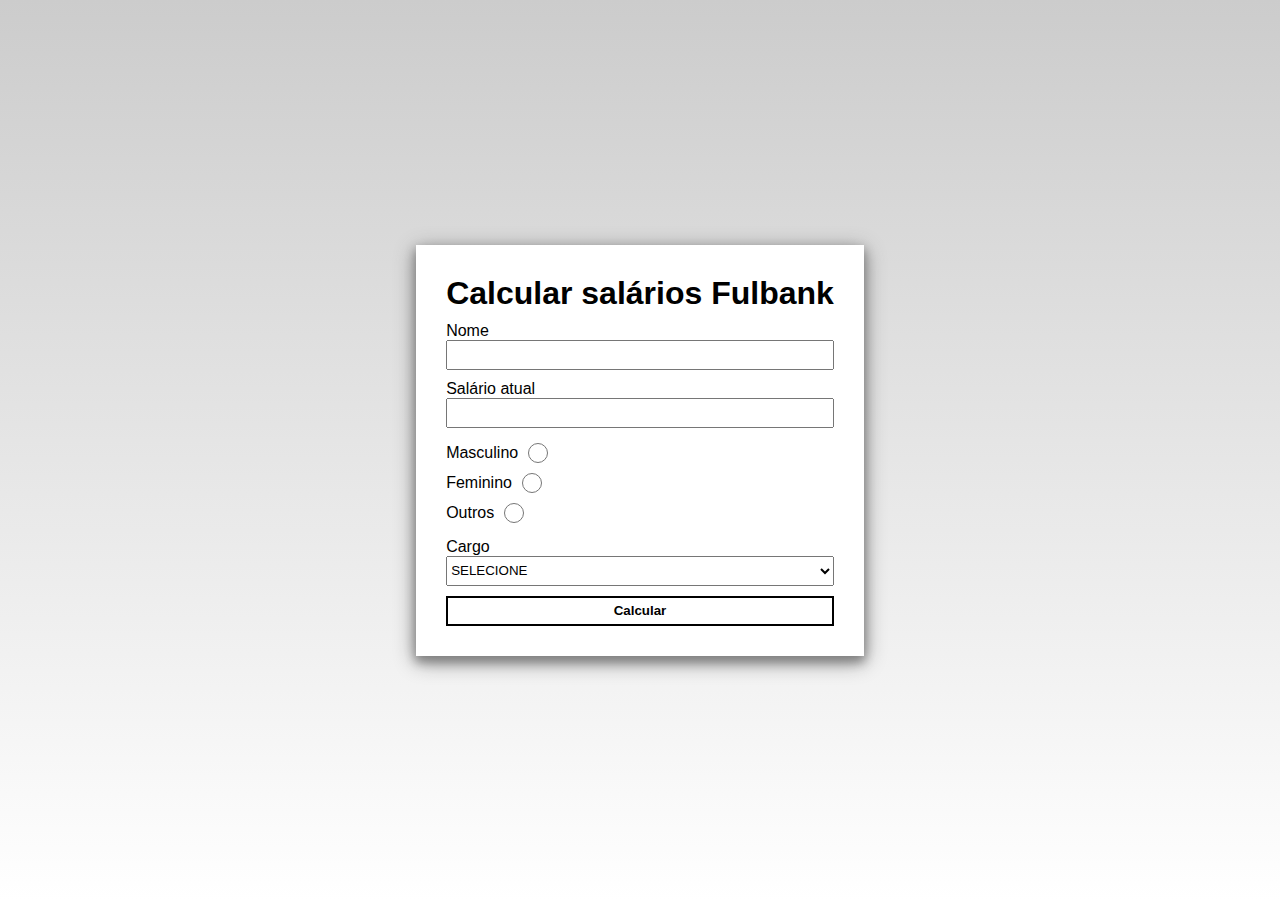
<file: Fulbank/index.html>
<!DOCTYPE html>
<html lang="en">

<head>
    <meta charset="UTF-8">
    <meta http-equiv="X-UA-Compatible" content="IE=edge">
    <meta name="viewport" content="width=device-width, initial-scale=1.0">
    <link rel="stylesheet" href="styles.css">
    <title>Document</title>
</head>

<body>
    <form method="POST" action="./calcular.php">
        <h1>Calcular salários Fulbank</h1>
        <label for="nome">Nome</label>
        <input id="nome" name="nome" required />

        <label for="salarioAtual">Salário atual</label>
        <input id="salarioAtual" name="salarioAtual" required/>

        <div class="input-radio">
            <label for="genero">Masculino</label>
            <input id="masculino" type="radio" name="genero" value="m" required/>
        </div>
        <div class="input-radio">
            <label for="genero">Feminino</label>
            <input id="feminino" type="radio" name="genero" value="f" required/>
        </div>
        <div class="input-radio" style="margin-bottom: 10px;">
            <label for="genero">Outros</label>
            <input id="outros" type="radio" name="genero" value="o" required/>
        </div>

        <label for="cargo">Cargo</label>
        <select name="cargo" id="cargo">
            <option value="">SELECIONE</option>
            <option>Gerente de Projetos</option>
            <option>Gerente de Produto</option>
            <option>Desenvolvedor Back-End</option>
            <option>Desenvolvedor Front-End</option>
            <option>DevOps</option>
            <option>Designer UX/UI</option>
            <option>QA</option>
            <option>Engenheiro de Software</option>
            <option>Arquitetos</option>
            <option>DBA</option>
            <option>Analista de Sistemas</option>



        </select>



        <button>Calcular</button>
    </form>
</body>

</html>
</file>
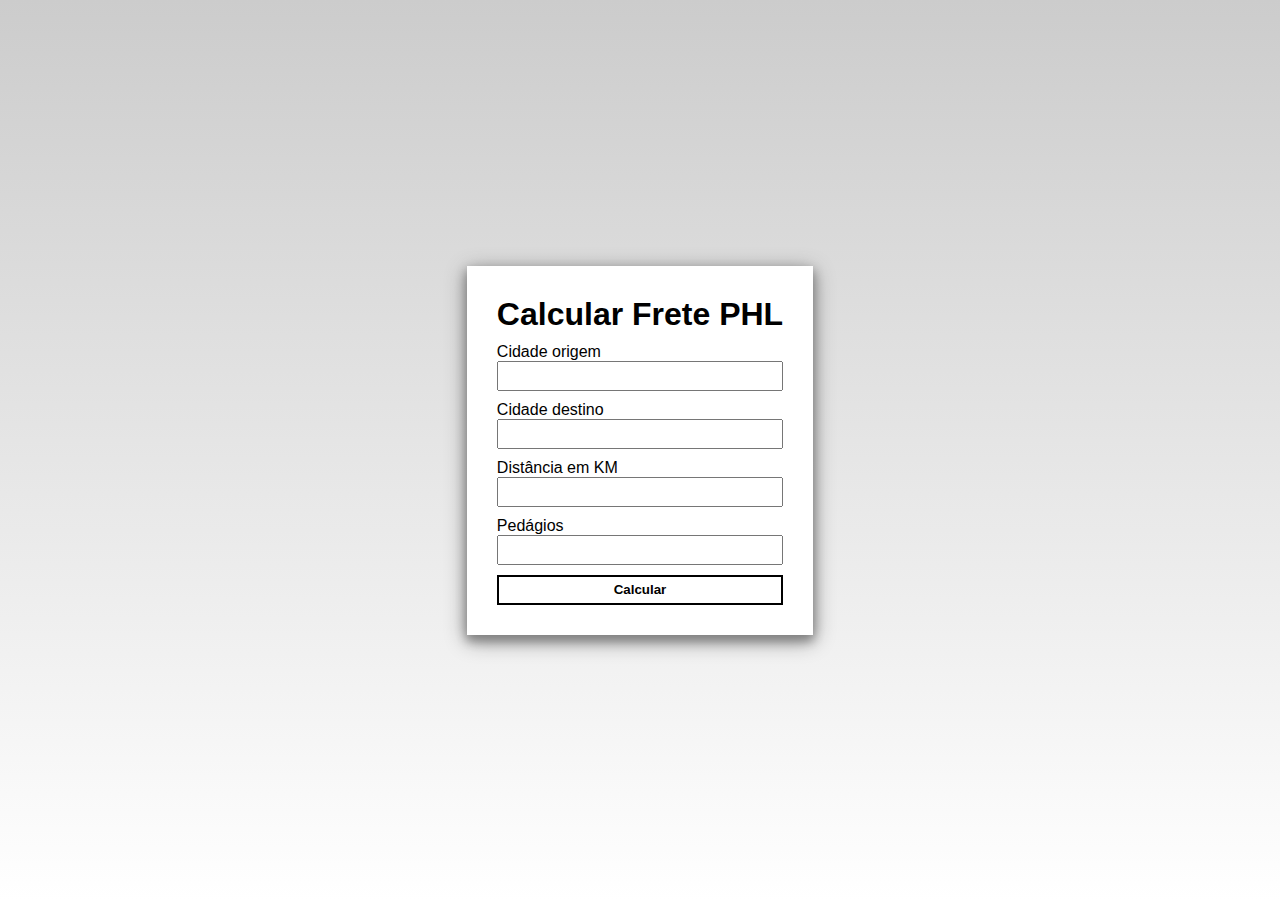
<file: PHL/index.html>
<!DOCTYPE html>
<html lang="pt-br">
<head>
    <meta charset="UTF-8">
    <meta http-equiv="X-UA-Compatible" content="IE=edge">
    <meta name="viewport" content="width=device-width, initial-scale=1.0">
    <title>Calcular média</title>
    <link rel="stylesheet" href="styles.css"/>
</head>
<body>
    <form method="POST" action="./calcular.php">
        <h1>Calcular Frete PHL</h1>
        <label for="origem" >Cidade origem</label>
        <input id="origem" name="origem" required/>

        <label for="destino">Cidade destino</label>
        <input id="destino" name="destino" required/>

        <label for="distancia">Distância em KM</label>
        <input type="number" id="distancia" name="distancia" required/>

        <label for="pedagios">Pedágios</label>
        <input type="number" id="pedagios" name="pedagios" required/>

        <button>Calcular</button>
    </form>
</body>
</html>
</file>
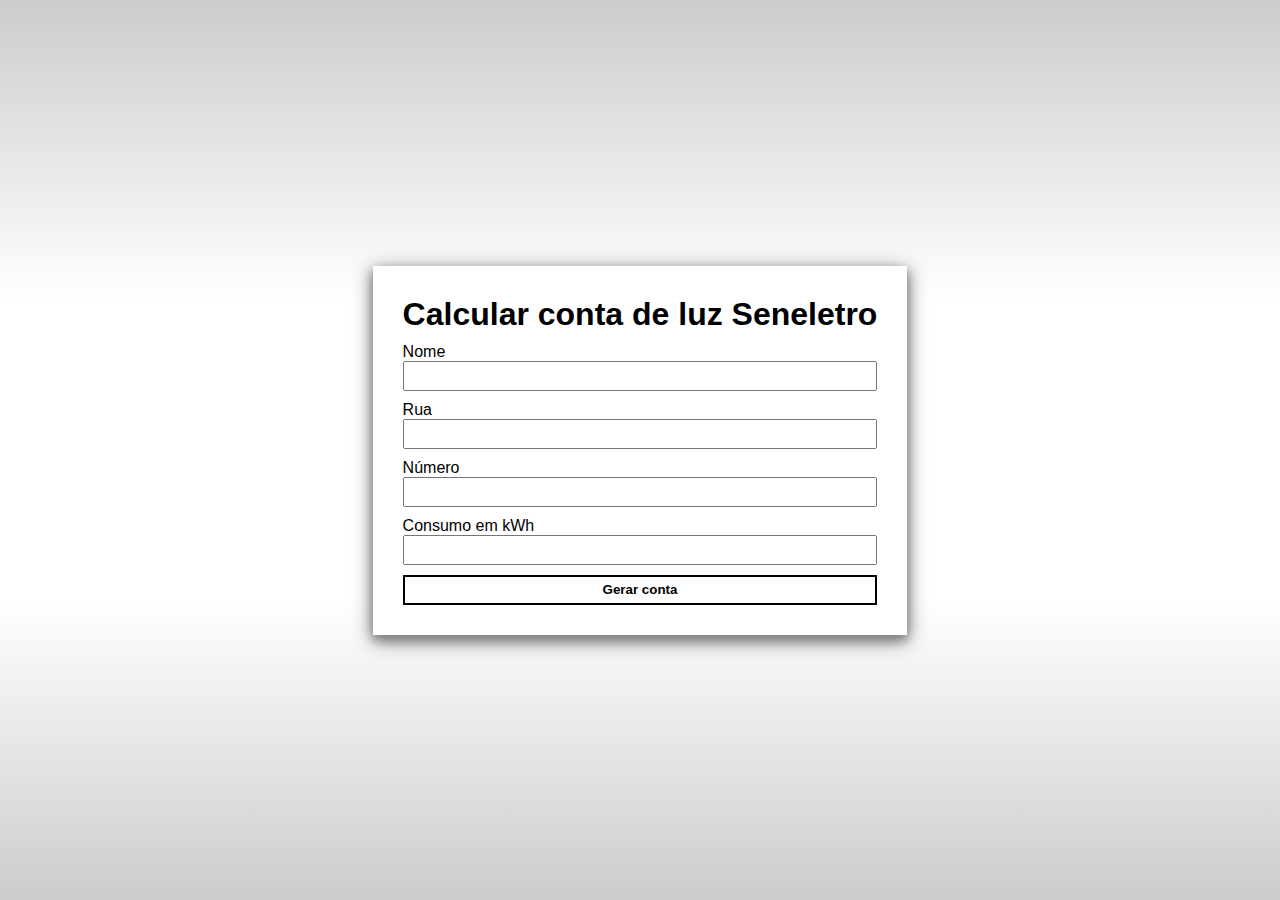
<file: Seneltro/index.html>
<!DOCTYPE html>
<html lang="pt-br">
<head>
    <meta charset="UTF-8">
    <meta http-equiv="X-UA-Compatible" content="IE=edge">
    <meta name="viewport" content="width=device-width, initial-scale=1.0">
    <title>Calcular média</title>
    <link rel="stylesheet" href="styles.css"/>
</head>
<body>
    <form method="POST" action="./conta.php">
        <h1>Calcular conta de luz Seneletro</h1>
        <label for="nome" >Nome</label>
        <input id="nome" name="nome" required/>

        <label for="rua">Rua</label>
        <input id="rua" name="rua" required/>

        <label for="numero">Número</label>
        <input id="numero" name="numero" required/>

        <label for="consumo">Consumo em kWh</label>
        <input type="number" id="consumo" name="consumo" required/>

        <button>Gerar conta</button>
    </form>
</body>
</html>
</file>
<file: Fulbank/styles.css>
*{
    padding: 0;
    margin: 0;
    box-sizing: border-box;
}

body{
    width: 100vw;
    height: 100vh;
    display: flex;
    justify-content: center;
    align-items: center;
    flex-direction: column;

    font-family: Arial, Helvetica, sans-serif;

    background-image: linear-gradient(#ccc, white);
}

form{
    display: flex;
    flex-direction: column;

    box-shadow: 0px 5px 10px gray,0px 5px 20px gray;
    padding: 30px;
    background-color: white;
}

h1{
    margin-bottom: 10px;
}

input , select{
    width: 100%;
    margin-bottom: 10px;
    height: 30px;
}

button{
    width: 100%;
    background-color: transparent;
    border: 2px solid black;
    height: 30px;

    font-weight: bold;
    transition: .2s;
    cursor: pointer;
}

button:hover{
    box-shadow: 0px 0px 20px black;
}

.resultado{
    font-size: 22px;
}

.resultado > em{
    font-size: 42px;
    font-style: normal;
    font-weight: bold;
    color: blue;
}

.input-radio{
    display: flex;
    flex-direction: row;
    justify-content: flex-start;
    align-items: center;
    gap: 10px;
}

.input-radio input{
    width: 20px;
    margin: 0;
}
</file>
<file: PHL/styles.css>
*{
    padding: 0;
    margin: 0;
    box-sizing: border-box;
}

body{
    width: 100vw;
    height: 100vh;
    display: flex;
    justify-content: center;
    align-items: center;
    flex-direction: column;

    font-family: Arial, Helvetica, sans-serif;

    background-image: linear-gradient(#ccc, white);
}

form{
    display: flex;
    flex-direction: column;

    box-shadow: 0px 5px 10px gray,0px 5px 20px gray;
    padding: 30px;
    background-color: white;
}

h1{
    margin-bottom: 10px;
}

input{
    width: 100%;
    margin-bottom: 10px;
    height: 30px;
}

button{
    width: 100%;
    background-color: transparent;
    border: 2px solid black;
    height: 30px;

    font-weight: bold;
    transition: .2s;
    cursor: pointer;
}

button:hover{
    box-shadow: 0px 0px 20px black;
}

.resultado{
    font-size: 22px;
}

.resultado > em{
    font-size: 42px;
    font-style: normal;
    font-weight: bold;
    color: blue;
}
</file>
<file: Seneltro/styles.css>
*{
    padding: 0;
    margin: 0;
    box-sizing: border-box;
}

body{
    width: 100vw;
    height: 100vh;
    display: flex;
    justify-content: center;
    align-items: center;
    flex-direction: column;

    font-family: Arial, Helvetica, sans-serif;

    background-image: linear-gradient(#ccc, white, white, #ccc);
}

form{
    display: flex;
    flex-direction: column;

    box-shadow: 0px 5px 10px gray,0px 5px 20px gray;
    padding: 30px;
    background-color: white;
}

h1{
    margin-bottom: 10px;
}

input{
    width: 100%;
    margin-bottom: 10px;
    height: 30px;
}

button{
    width: 100%;
    background-color: transparent;
    border: 2px solid black;
    height: 30px;

    font-weight: bold;
    transition: .2s;
    cursor: pointer;
}

button:hover{
    box-shadow: 0px 0px 20px black;
}

main{
    display: flex;
    flex-direction: column;
    min-width: 50%;

    box-shadow: 0px 5px 10px gray,0px 5px 20px gray;
    padding: 30px;
    background-color: white;
}

p{
    font-size: 22px;
}

p > em{
    font-size: 42px;
    font-style: normal;
    font-weight: bold;
    color: blue;
}

.alto-consumo{
    color: red;
}

.baixo-consumo{
    color: green;
}
</file>
